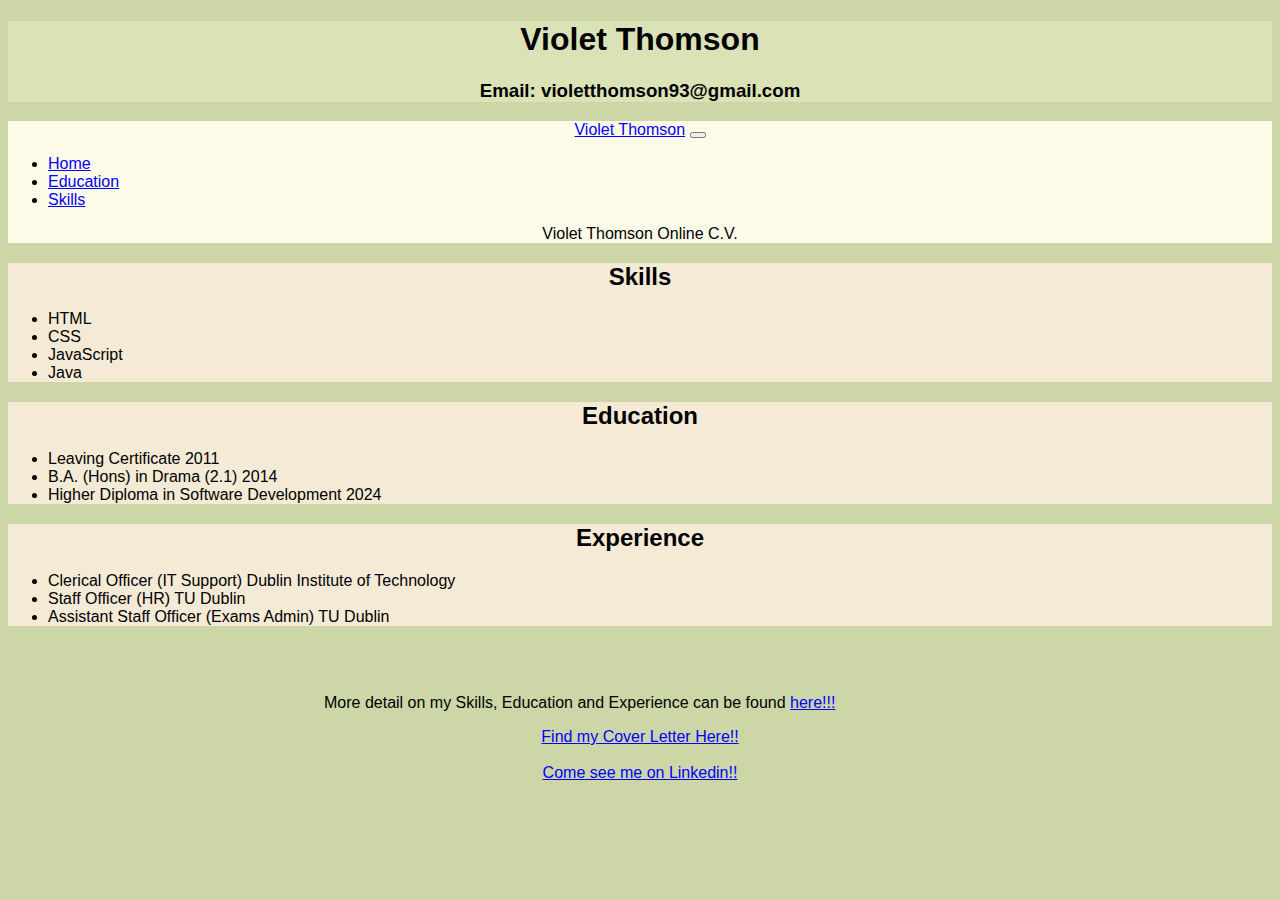
<file: index.html>
<!DOCTYPE html>


	
	
<html>
	<!-- 	
			My Cv 
			Violet Thomson 
			Last Update 
			05/02/2023
	-->
	<link href="https://cdn.jsdelivr.net/npm/bootstrap@5.3.0-alpha1/dist/css/bootstrap.min.css" rel="stylesheet" integrity="sha384-GLhlTQ8iRABdZLl6O3oVMWSktQOp6b7In1Zl3/Jr59b6EGGoI1aFkw7cmDA6j6gD" crossorigin="anonymous">
	<link rel="stylesheet" href="myCV/style/style.css">
		<head>
			
			<title>Violet Thomson</title>
		</head>
			
	<body>
		<div id="banner" class="container-fluid">
			<h1>Violet Thomson</h1>
		
			<h3>Email: violetthomson93@gmail.com</h3>
			
		</div>

		<nav id="navbar" class="navbar navbar-expand-lg bg-body-tertiary">
			<div class="container-fluid">
			  <a class="navbar-brand" href="../../index.html">Violet Thomson</a>
			  <button class="navbar-toggler" type="button" data-bs-toggle="collapse" data-bs-target="#navbarText" aria-controls="navbarText" aria-expanded="false" aria-label="Toggle navigation">
				<span class="navbar-toggler-icon"></span>
			  </button>
			  <div class="collapse navbar-collapse" id="navbarText">
				<ul class="navbar-nav me-auto mb-2 mb-lg-0">
				  <li class="nav-item">
					<a class="nav-link active" aria-current="page" href="../../index.html">Home</a>
				  </li>
				  <li class="nav-item">
					<a class="nav-link" href="myCV/ESE/index.html">Education</a>
				  </li>
				  <li class="nav-item">
					<a class="nav-link" href="myCV/ESE/index.html">Skills</a>
				  </li>
				</ul>
				<span class="navbar-text">
				  Violet Thomson Online C.V.
				</span>
			  </div>
			</div>
		  </nav>


		<div class="d-flex flex-wrap">
			
			<div class="col-sm">
				<h2>Skills</h2>
					<ul>
						<li>HTML</li>
						<li>CSS</li>
						<li>JavaScript</li>
						<li>Java</li>
					</ul>
			</div>
			<div class="col-sm">
				<h2>Education</h2>
					<ul>
						<li>Leaving Certificate 2011</li>
						<li>B.A. (Hons) in Drama (2.1) 2014</li>
						<li>Higher Diploma in Software Development 2024</li>
					</ul>
			</div>
			<div class="col-sm">
				<h2>Experience</h2>
					<ul>
						<li>Clerical Officer (IT Support) Dublin Institute of Technology</li>
						<li>Staff Officer (HR) TU Dublin</li>
						<li>Assistant Staff Officer (Exams Admin) TU Dublin</li>
					</ul>
			</div>
			
			</br>
			</br>
			
		</div>
		<div class="container-fluid">
			<p>
				More detail on my Skills, Education and Experience can be found <a href="myCV/ESE/index.html">here!!!</a>
			</p>
		</div>
		<div class="container">	
			<a href="myCV/cover_letter/index.html">Find my Cover Letter Here!!</a>
			</br>
			</br>
			<a href="https://www.linkedin.com/in/violet-thomson-499a61263/">Come see me on Linkedin!!</a>
		</div>	
	</body>

	<script src="https://cdn.jsdelivr.net/npm/bootstrap@5.3.0-alpha1/dist/js/bootstrap.bundle.min.js" integrity="sha384-w76AqPfDkMBDXo30jS1Sgez6pr3x5MlQ1ZAGC+nuZB+EYdgRZgiwxhTBTkF7CXvN" crossorigin="anonymous"></script>
</html>
</file>
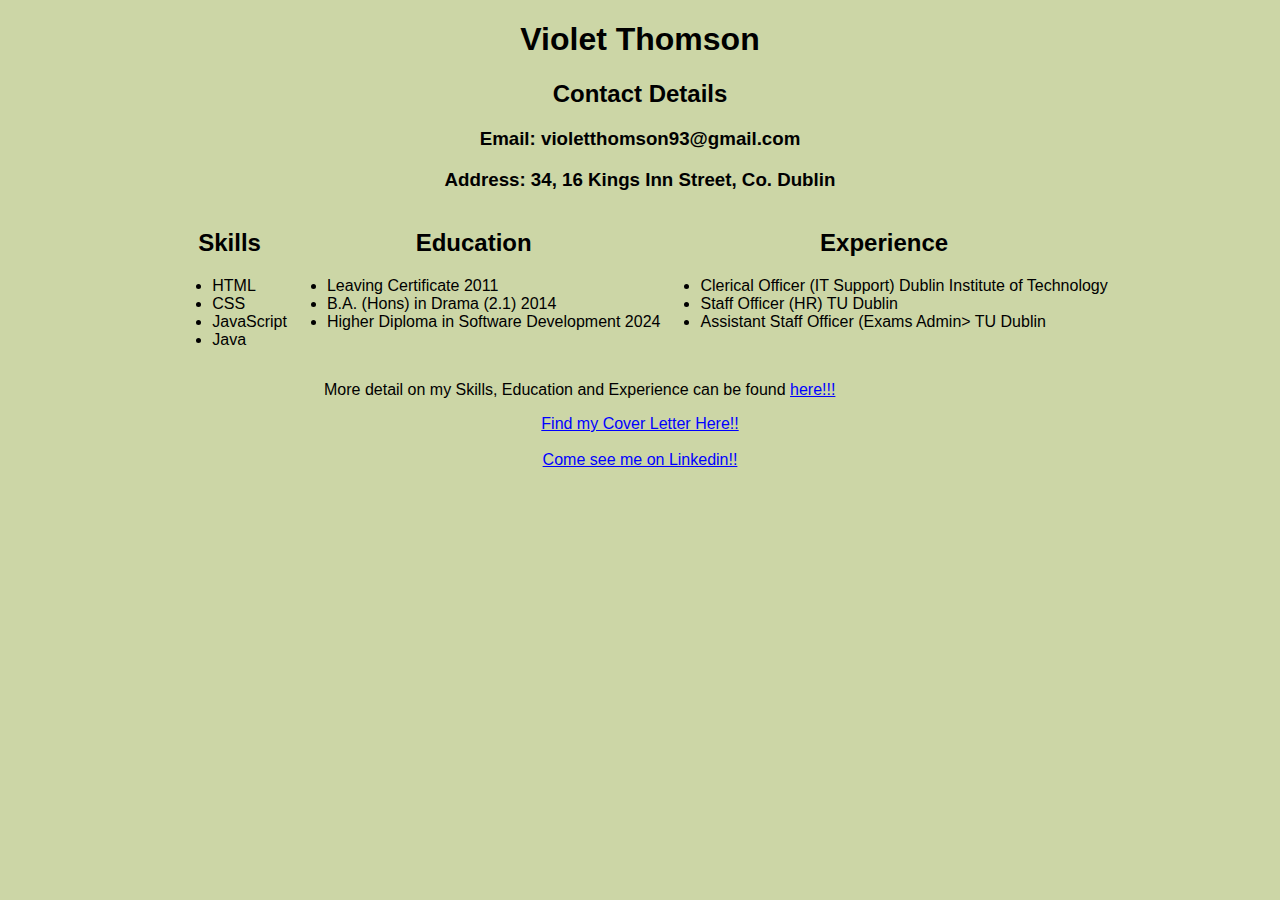
<file: myCV/index.html>
<!DOCTYPE html>


	
	
<html>
	<!-- 	
			My Cv 
			Violet Thomson 
			Last Update 
			05/02/2023
	-->

		<head>
			<link rel="stylesheet" href="style/style.css">
			<title>Violet Thomson</title>
			</head>
			
		<body>
		<div>
			<h1>Violet Thomson</h1>
			<h2>Contact Details</h2>
			<h3>Email: violetthomson93@gmail.com</h3>
			<h3>Address: 34, 16 Kings Inn Street, Co. Dublin</h3>
		</div>
		<div class="flex-container">
			<div class="skills">
				<h2>Skills</h2>
					<ul>
						<li>HTML</li>
						<li>CSS</li>
						<li>JavaScript</li>
						<li>Java</li>
					</ul>
			</div>
			<div class="education">
				<h2>Education</h2>
					<ul>
						<li>Leaving Certificate 2011</li>
						<li>B.A. (Hons) in Drama (2.1) 2014</li>
						<li>Higher Diploma in Software Development 2024</li>
					</ul>
			</div>
			<div class="experience">
				<h2>Experience</h2>
					<ul>
						<li>Clerical Officer (IT Support) Dublin Institute of Technology</li>
						<li>Staff Officer (HR) TU Dublin</li>
						<li>Assistant Staff Officer (Exams Admin> TU Dublin</li>
					</ul>
			</div>
			</br>
			</br>
			
		</div>
		<div>
			<p>
				More detail on my Skills, Education and Experience can be found <a href="ESE/index.html">here!!!</a>
			</p>
		</div>	
		<a href="cover_letter/index.html">Find my Cover Letter Here!!</a>
		</br>
		</br>
		<a href="https://www.linkedin.com/in/violet-thomson-499a61263/">Come see me on Linkedin!!</a>
		</body>
</html>
</file>
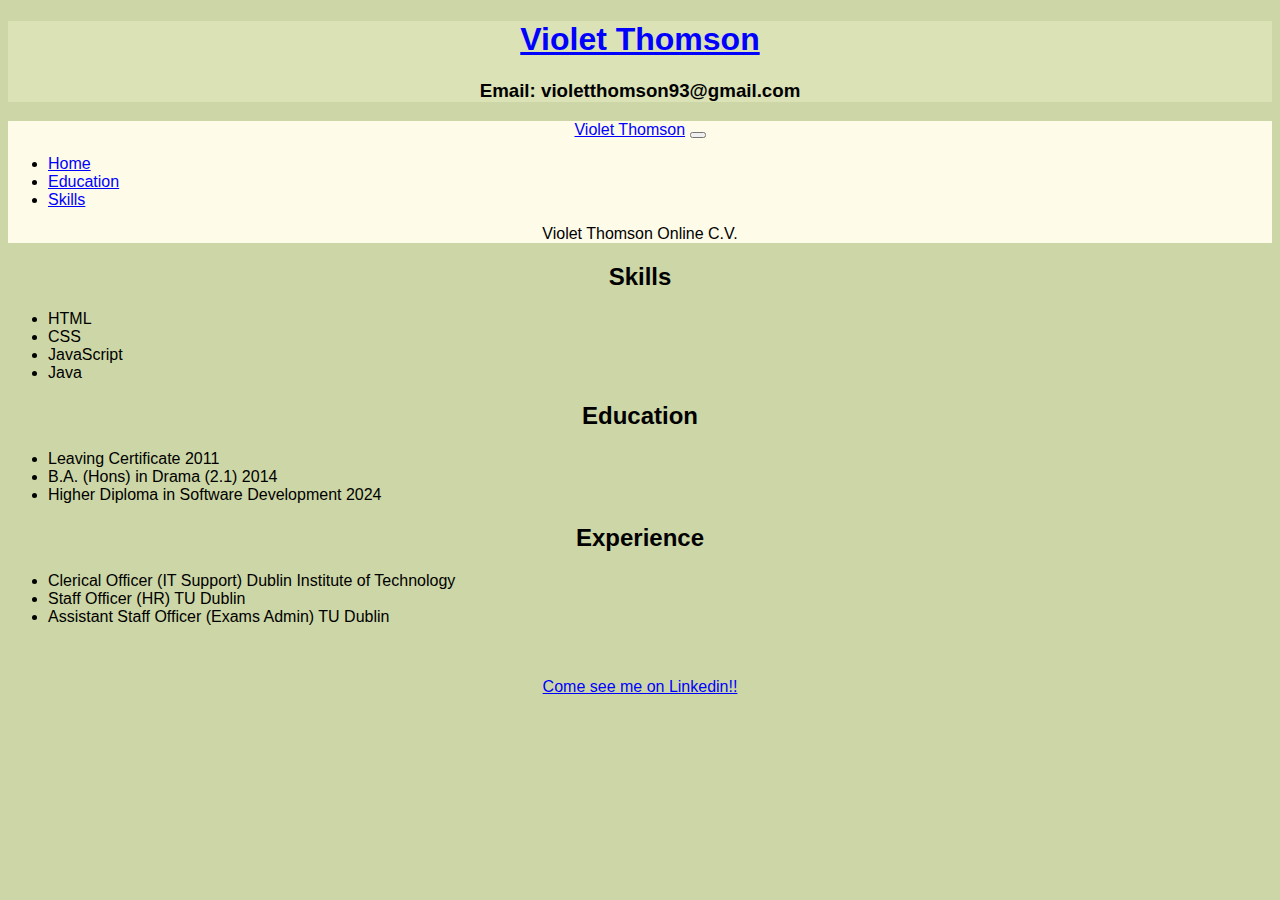
<file: myCV/ESE/index.html>
<!DOCTYPE html>

<html>

<!-- 
		Experience Skills and Education Page	
		V Thomson
		11/2/2023
		
-->		
	<link href="https://cdn.jsdelivr.net/npm/bootstrap@5.3.0-alpha1/dist/css/bootstrap.min.css" rel="stylesheet" integrity="sha384-GLhlTQ8iRABdZLl6O3oVMWSktQOp6b7In1Zl3/Jr59b6EGGoI1aFkw7cmDA6j6gD" crossorigin="anonymous">	
	<link rel="stylesheet" href="../style/style.css">

	<head>
		
		<title>VT Skills</title>
	</head>
<body>
		<div id="banner" class="container-fluid">
			<h1><a href="../../index.html">Violet Thomson</a></h1>
			<h3>Email: violetthomson93@gmail.com</h3>
			
		</div>
		
		<nav class="navbar navbar-expand-lg bg-body-tertiary" id="navbar">
			<div class="container-fluid">
			  <a class="navbar-brand" href="../../index.html">Violet Thomson</a>
			  <button class="navbar-toggler" type="button" data-bs-toggle="collapse" data-bs-target="#navbarText" aria-controls="navbarText" aria-expanded="false" aria-label="Toggle navigation">
				<span class="navbar-toggler-icon"></span>
			  </button>
			  <div class="collapse navbar-collapse" id="navbarText">
				<ul class="navbar-nav me-auto mb-2 mb-lg-0">
				  <li class="nav-item">
					<a class="nav-link active" aria-current="page" href="../../index.html">Home</a>
				  </li>
				  <li class="nav-item">
					<a class="nav-link" href="myCV/ESE/index.html">Education</a>
				  </li>
				  <li class="nav-item">
					<a class="nav-link" href="myCV/ESE/index.html">Skills</a>
				  </li>
				</ul>
				<span class="navbar-text">
				  Violet Thomson Online C.V.
				</span>
			  </div>
			</div>
		</nav>

		<div class="d-flex flex-wrap">
			<div class="skills">
				<h2>Skills</h2>
					<ul>
						<li>HTML</li>
						<li>CSS</li>
						<li>JavaScript</li>
						<li>Java</li>
					</ul>
			</div>
			<div class="education">
				<h2>Education</h2>
					<ul>
						<li>Leaving Certificate 2011</li>
						<li>B.A. (Hons) in Drama (2.1) 2014</li>
						<li>Higher Diploma in Software Development 2024</li>
					</ul>
			</div>
			<div class="experience">
				<h2>Experience</h2>
					<ul>
						<li>Clerical Officer (IT Support) Dublin Institute of Technology</li>
						<li>Staff Officer (HR) TU Dublin</li>
						<li>Assistant Staff Officer (Exams Admin) TU Dublin</li>
					</ul>
			</div>
			</div>
		<div class="container-fluid">
			</br>
			</br>
			<a href="https://www.linkedin.com/in/violet-thomson-499a61263/">Come see me on Linkedin!!</a>	
			<script src="https://cdn.jsdelivr.net/npm/bootstrap@5.3.0-alpha1/dist/js/bootstrap.bundle.min.js" integrity="sha384-w76AqPfDkMBDXo30jS1Sgez6pr3x5MlQ1ZAGC+nuZB+EYdgRZgiwxhTBTkF7CXvN" crossorigin="anonymous"></script>	
		</div>

</html>
</file>
<file: myCV/style/style.css>
body {
	background-color:#CCD6A6;
	text-align:center;
	color:black;
	font-family:Arial;
}

#banner {
	background-color: #DAE2B6;
	width: 100%;
}

#navbar {
	background-color:#FFFBE9 ;

}
 h2{
	justify-content: center;
 }
.col-sm {
	justify-content: space-between;
	background-color: #F4EAD5;

}
li {
	text-align:left;
}

p {
	margin-left: 25%;
	text-align:left;
}

a:link {
  color: Blue;
}


a:visited {
  color: Brown;
}


a:hover {
  color:violet;
}


a:active {
  color:white;
} 

.flex-container {
	display:flex;
	justify-content: center;
}
</file>
